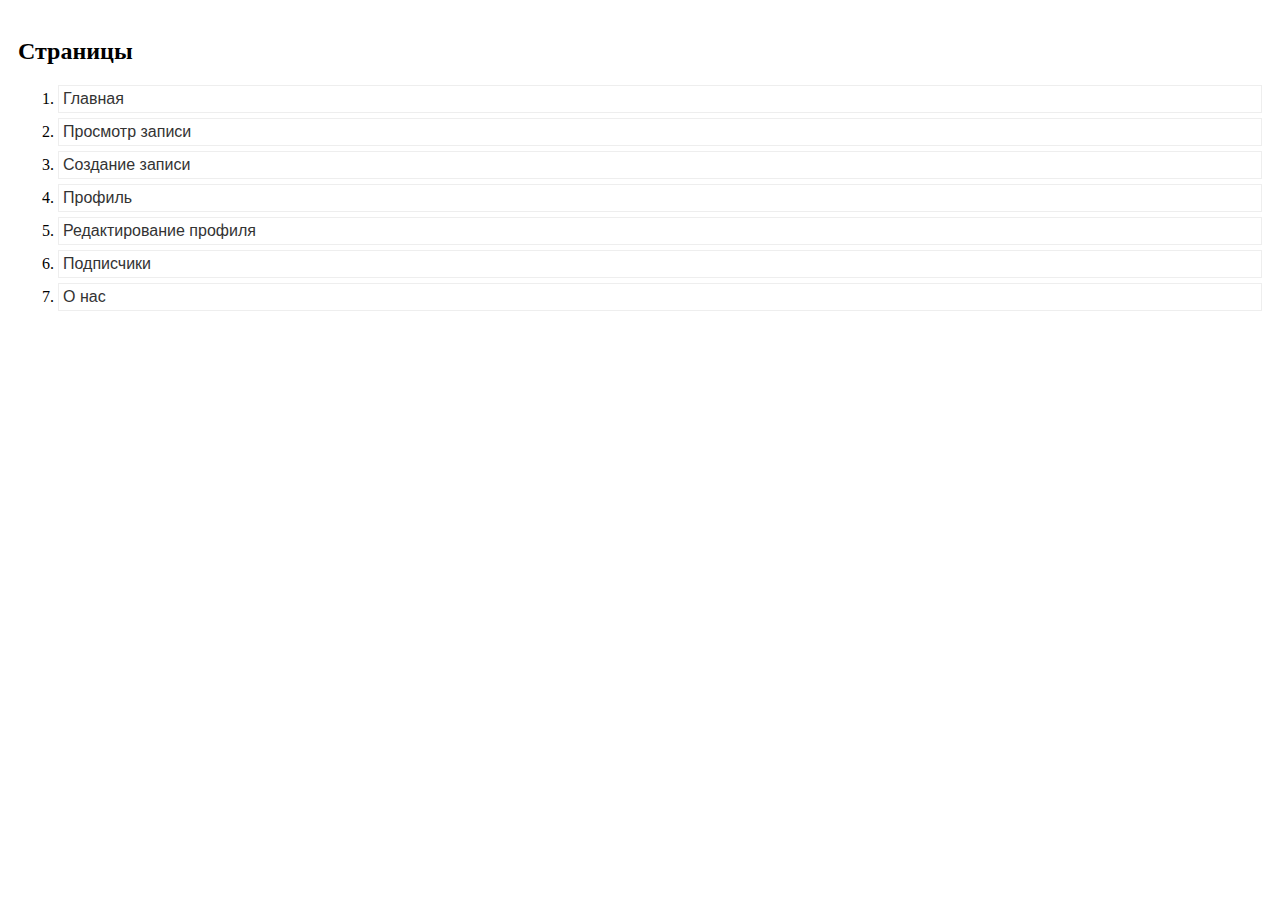
<file: index.html>
<!DOCTYPE html>
<html lang="ru">
<head>
	<meta charset="UTF-8">
	<title></title>
	<meta name="viewport" content="width=device-width; initial-scale=1.0">
	<style>
		body {
			padding: 10px;
		}
		
		li {
			border: 1px solid #eee;
			margin: 5px 0;
		}
		
		a {
			font: 16px 'Arial';
			color: #333;
			text-decoration: none;
			display: block;
			padding: 4px;
		}
		
		a:hover {
			color: dodgerblue;
		}
		
		a:active {
			color: #ff4343;
		}
		p {
			border-bottom: 1px solid #eee;
			padding: 0 0 6px;
		}
		p span {
			display: inline-block;
			width: 300px;
		}
	</style>
</head>
<body>
	
	<h2>Страницы</h2>
	<ol>
		<li><a target="_blank" href="main.html">Главная</a></li>
		<li><a target="_blank" href="view.html">Просмотр записи</a></li>
		<li><a target="_blank" href="create-post.html">Создание записи</a></li>
		<li><a target="_blank" href="profile.html">Профиль</a></li>
		<li><a target="_blank" href="edit-profile.html">Редактирование профиля</a></li>
		<li><a target="_blank" href="followers.html">Подписчики</a></li>
		<li><a target="_blank" href="about.html">О нас</a></li>
	</ol>
</body>
</html>
</file>
